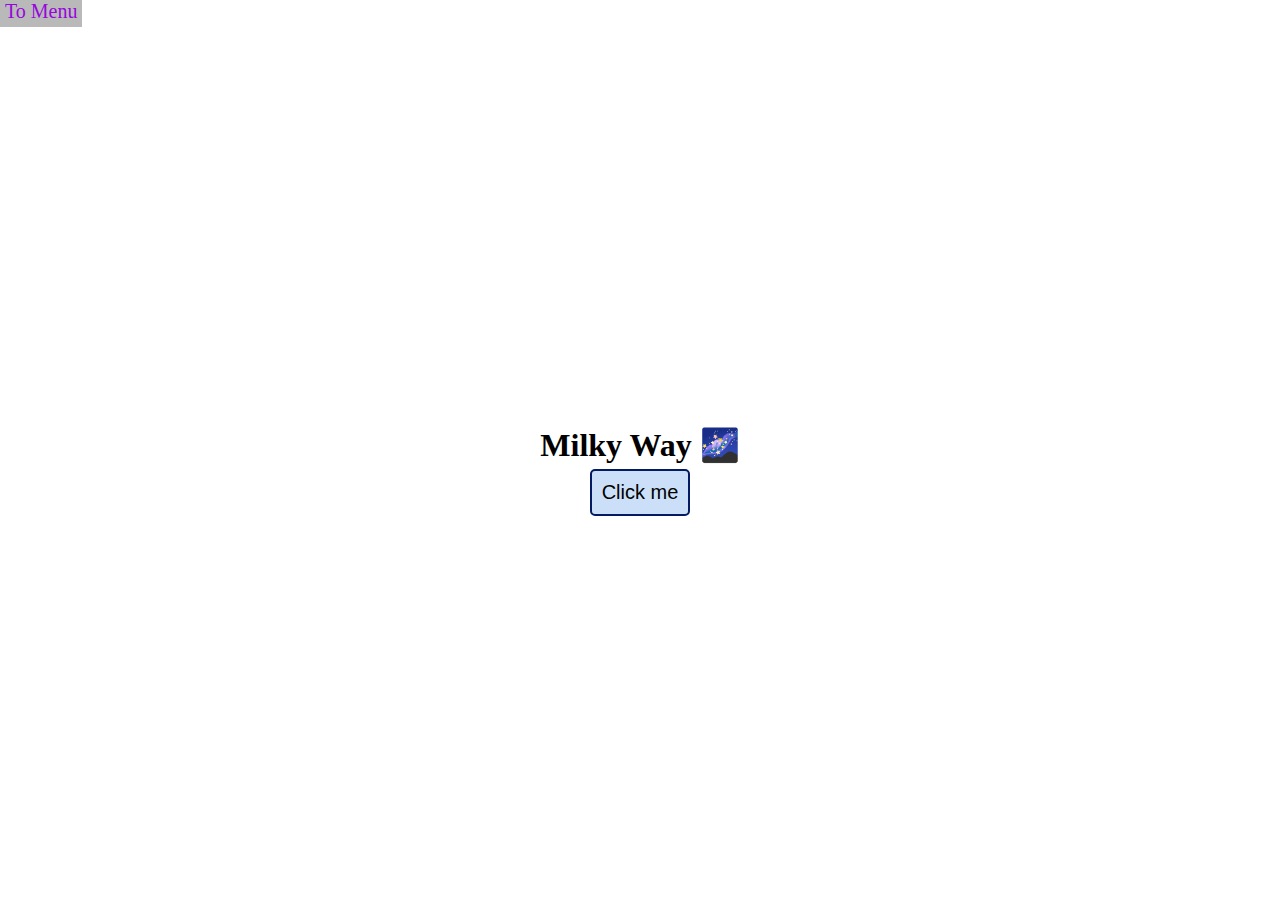
<file: partOne.html>
<!DOCTYPE html>
<html lang="en">
<head>
    <meta charset="UTF-8">
    <meta name="viewport" content="width=device-width, initial-scale=1.0">
    <!--- REMOVES MESSAGE FOR ADDING ICON OF PAGE --->
    <link rel="icon" href="data:,">
    <title>Basics of JS: Part One</title>
        <link rel="stylesheet" href="styles.css">

</head>
<body>

    <nav><a href="index.html">To Menu</a></nav>

    <!--- DOM MANIPULATION --->

    <div>
    
    <h1 id="text">Milky Way 🌌</h1>
    <input type="button" id="btn-one">

    </div>

        <script src="partOne.js"></script>

</body>
</html>
</file>
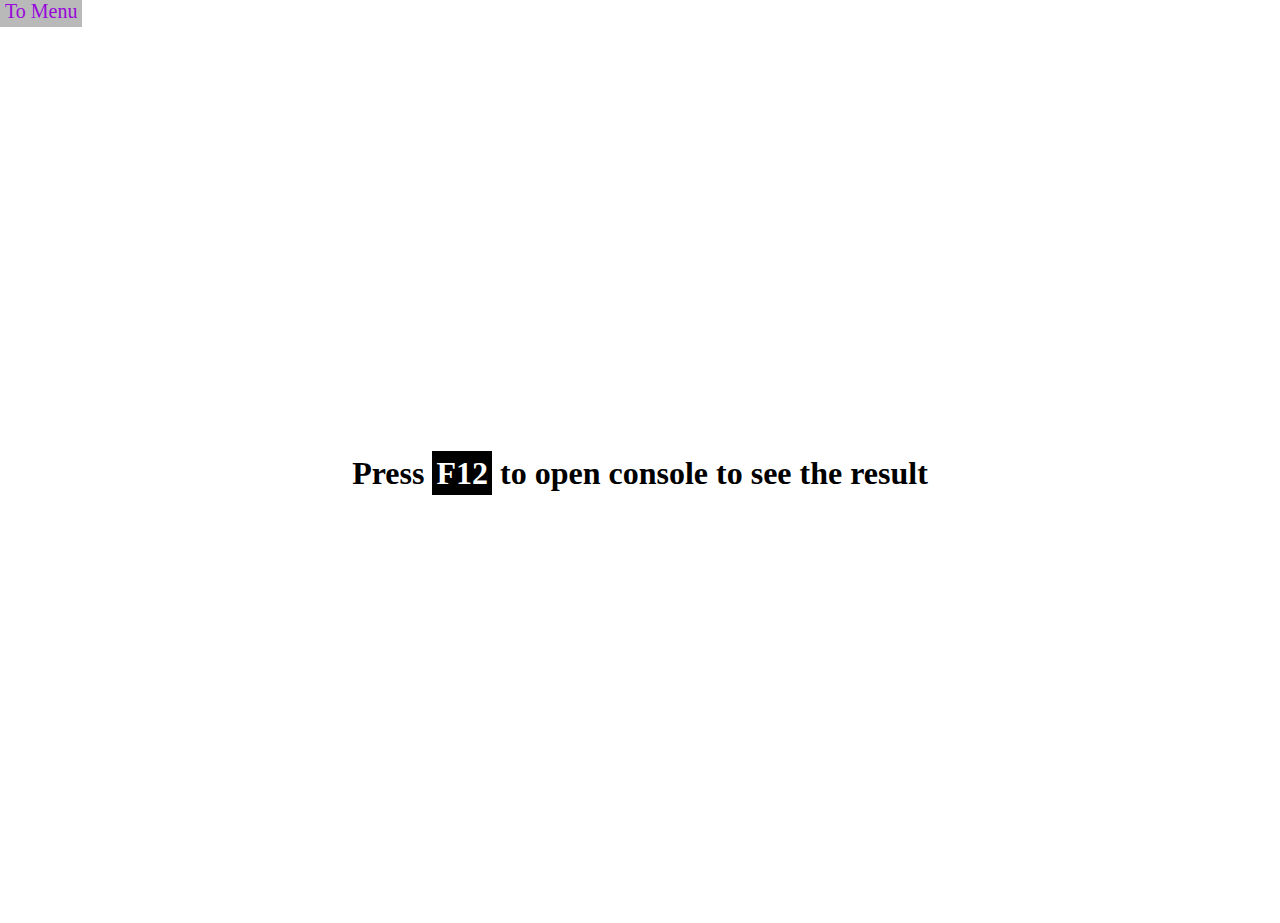
<file: partThree-arrays.html>
<!DOCTYPE html>
<html lang="en">
<head>
    <meta charset="UTF-8">
    <meta name="viewport" content="width=device-width, initial-scale=1.0">
    <!--- REMOVES MESSAGE FOR ADDING ICON OF PAGE --->
    <link rel="icon" href="data:,">
    <link rel="stylesheet" href="styles.css">
    <title>Basics of JS: Part Three</title>
</head>
<body>
    <!--- ARRAYS --->
    
    <nav><a href="index.html">To Menu</a></nav>
    
    <div>
    
        <h1>Press <span>F12</span> to open console to see the result</h1>
    
    </div>
    
    <script src="arrays.js"></script>

</body>
</html>
</file>
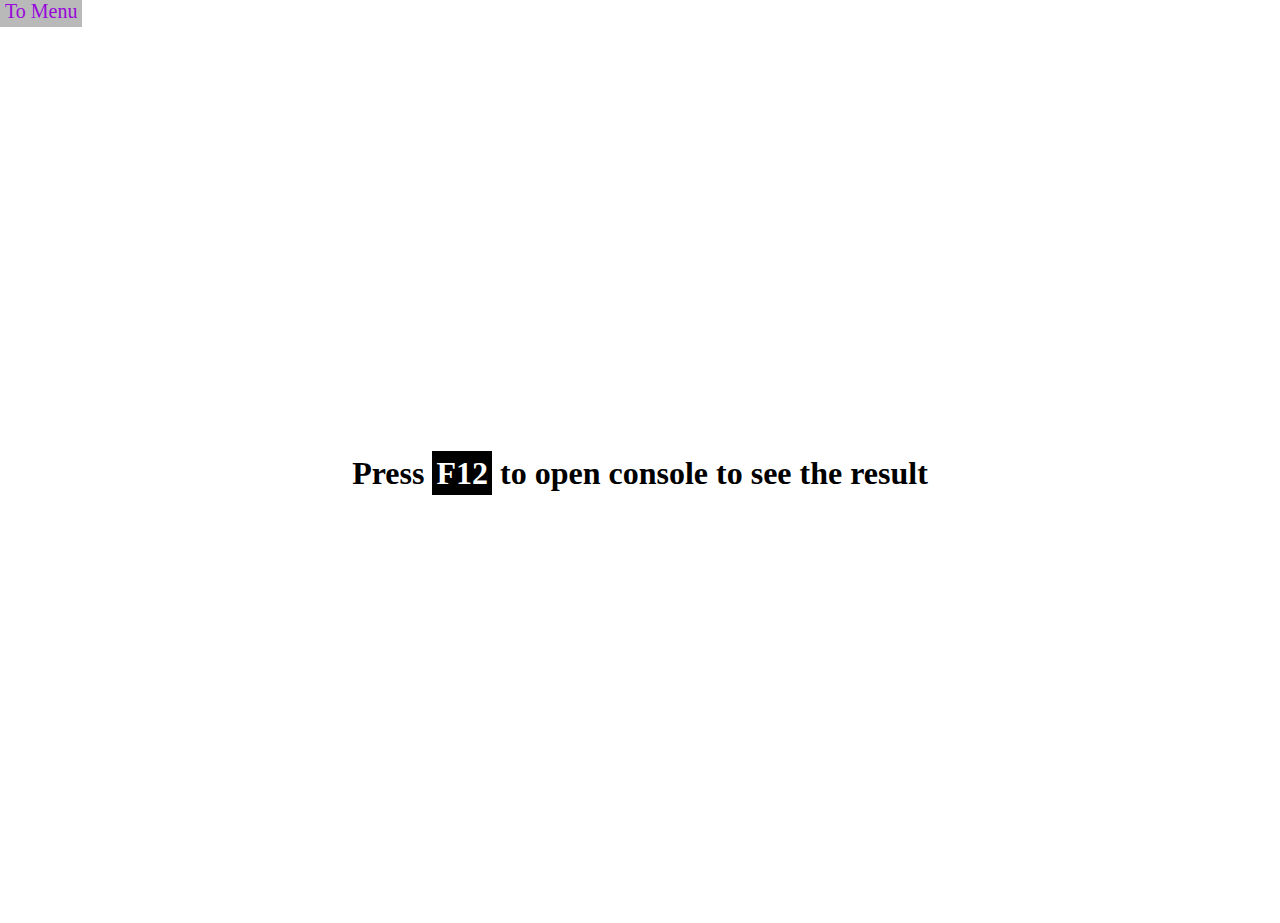
<file: partTwo-variables.html>
<!DOCTYPE html>
<html lang="en">

<head>
    <meta charset="UTF-8">
    <meta name="viewport" content="width=device-width, initial-scale=1.0">
    <!--- REMOVES MESSAGE FOR ADDING ICON OF PAGE --->
    <link rel="icon" href="data:,">

    <title>Basics of JS: Part Two</title>
    <link rel="stylesheet" href="styles.css">

</head>

<body>

<!--- VARIABLES --->

    <nav><a href="index.html">To Menu</a></nav>

    <div>

        <h1>Press <span>F12</span> to open console to see the result</h1>

    </div>

    <script src="variables.js"></script>

</body>

</html>
</file>
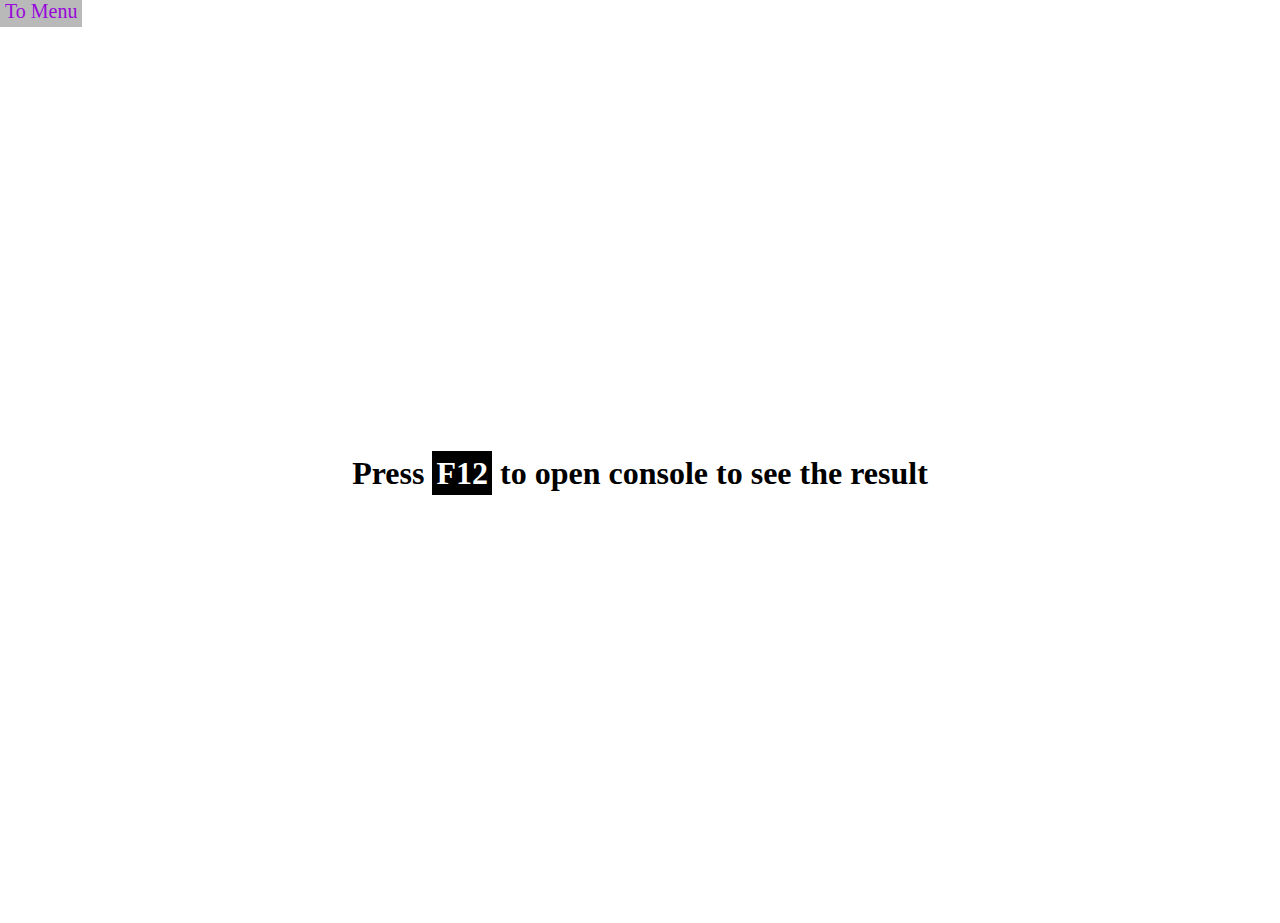
<file: arrays/arrays.html>
<!DOCTYPE html>
<html lang="en">
<head>
    <meta charset="UTF-8">
    <meta name="viewport" content="width=device-width, initial-scale=1.0">
    <!--- REMOVES MESSAGE FOR ADDING ICON OF PAGE --->
    <link rel="icon" href="data:,">
    <link rel="stylesheet" href="../styles.css">
    <title>Basics of JS: Arrays </title>
</head>
<body>
    <!--- ARRAYS --->
    
    <nav><a href="../index.html">To Menu</a></nav>
    
    <div>
    
        <h1>Press <span>F12</span> to open console to see the result</h1>
    
    </div>
    
    <script src="arrays.js"></script>

</body>
</html>
</file>
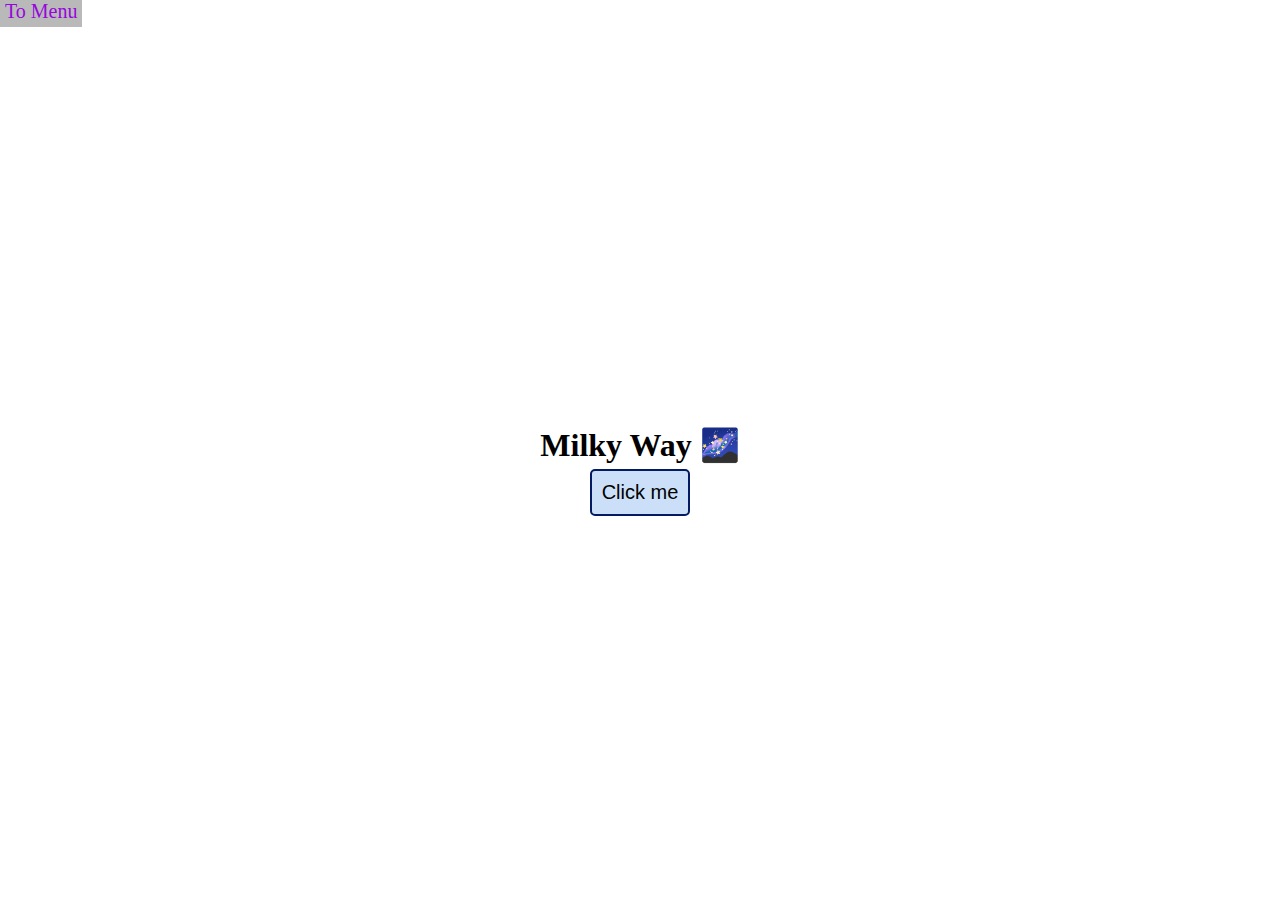
<file: basics/basics.html>
<!DOCTYPE html>
<html lang="en">
<head>
    <meta charset="UTF-8">
    <meta name="viewport" content="width=device-width, initial-scale=1.0">
    <!--- REMOVES MESSAGE FOR ADDING ICON OF PAGE --->
    <link rel="icon" href="data:,">
    <title>Basics of JS</title>
        <link rel="stylesheet" href="../styles.css">

</head>
<body>

    <nav><a href="../index.html">To Menu</a></nav>

    <!--- DOM MANIPULATION --->

    <div>
    
    <h1 id="text">Milky Way 🌌</h1>
    <input type="button" id="btn-one">

    </div>

        <script src="basics.js"></script>

</body>
</html>
</file>
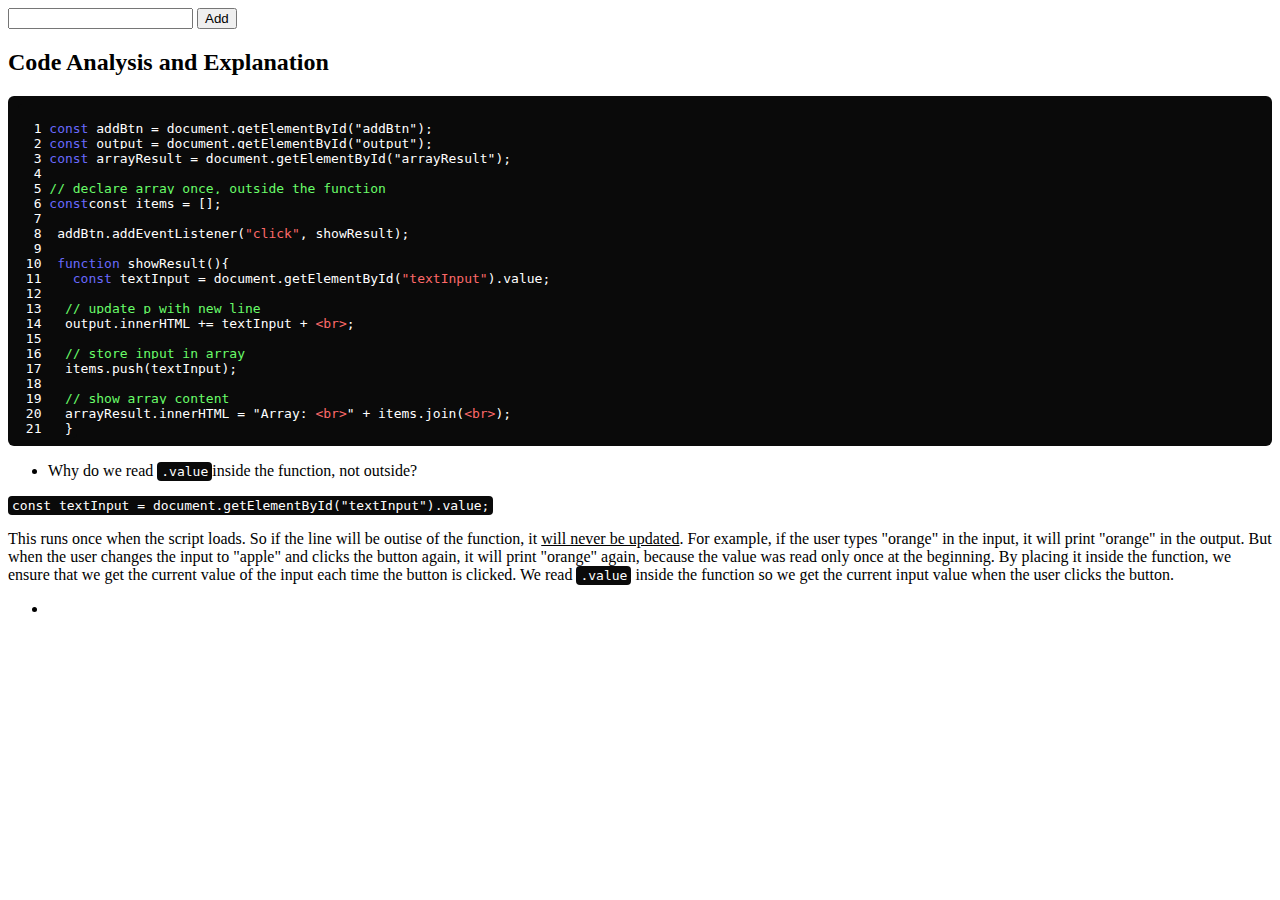
<file: DOM/append.html>
<!DOCTYPE html>
<html lang="en">
<head>
    <meta charset="UTF-8">
    <meta name="viewport" content="width=device-width, initial-scale=1.0">
    <title>Append Results</title>
</head>
<body>
<input id="textInput">
<button id="addBtn">Add</button>
<p id="output"></p>
<p id="arrayResult"></p>

<h2>Code Analysis and Explanation</h2>
<pre><code class="language-js">
  1 <span class="span-1">const</span> addBtn = document.getElementById("addBtn");
  2 <span class="span-1">const</span> output = document.getElementById("output");
  3 <span class="span-1">const</span> arrayResult = document.getElementById("arrayResult");
  4  
  5 <span class="span-3">// declare array once, outside the function</span>
  6 <span class="span-1">const</span>const items = [];
  7  
  8  addBtn.addEventListener(<span class="span-2">"click"</span>, showResult);
  9  
 10  <span class="span-1">function</span> showResult(){
 11    <span class="span-1">const</span> textInput = document.getElementById(<span class="span-2">"textInput"</span>).value;
 12   
 13   <span class="span-3">// update p with new line</span>
 14   output.innerHTML += textInput + <span class="span-2">&lt;br&gt;</span>;
 15   
 16   <span class="span-3">// store input in array</span>
 17   items.push(textInput);
 18   
 19   <span class="span-3">// show array content</span>
 20   arrayResult.innerHTML = "Array: <span class="span-2">&lt;br&gt;</span>" + items.join(<span class="span-2">&lt;br&gt;</span>);
 21   }
</pre></code>

<ul>
<li>Why do we read <code>.value</code>inside the function, not outside?</li>
</ul>
<p><code>const textInput = document.getElementById("textInput").value;</code></p>
This runs once when the script loads. So if the line will be outise of the function,
it <ins>will never be updated</ins>. For example, if the user types "orange" in the input, 
it will print "orange" in the output. But when the user changes the input to "apple" and 
clicks the button again, it will print "orange" again, because the value was read only once 
at the beginning. By placing it inside the function, we ensure that we get the current value 
of the input each time the button is clicked.
We read <code>.value</code> inside the function so we get the current input value when the user clicks the button.
<ul>
    <li></li>
</ul>

<!-- CSS -->
 <style>
.span-1{
    color: rgb(105, 105, 252);
}

.span-2{
    color: rgb(252, 105, 105);
}

.span-3{
    color: rgb(105, 252, 105);
}
code {
  background: #0a0a0a;
  padding: 2px 4px;
  border-radius: 4px;
  color: white;
}

pre {
  background: #0a0a0a;
  padding: 10px;
  border-radius: 6px;
  overflow-x: auto;
}
</style>

    <script>

const addBtn = document.getElementById("addBtn");
const output = document.getElementById("output");
const arrayResult = document.getElementById("arrayResult");

// declare array once, outside the function
const items = [];

addBtn.addEventListener("click", showResult);

function showResult(){
  const textInput = document.getElementById("textInput").value;

  // update p with new line
  output.innerHTML += textInput + "<br>";

  // store input in array
  items.push(textInput);

  // show array content
  arrayResult.innerHTML = "Array: <br>" + items.join("<br>");
}
</script>
</body>
</html>
</file>
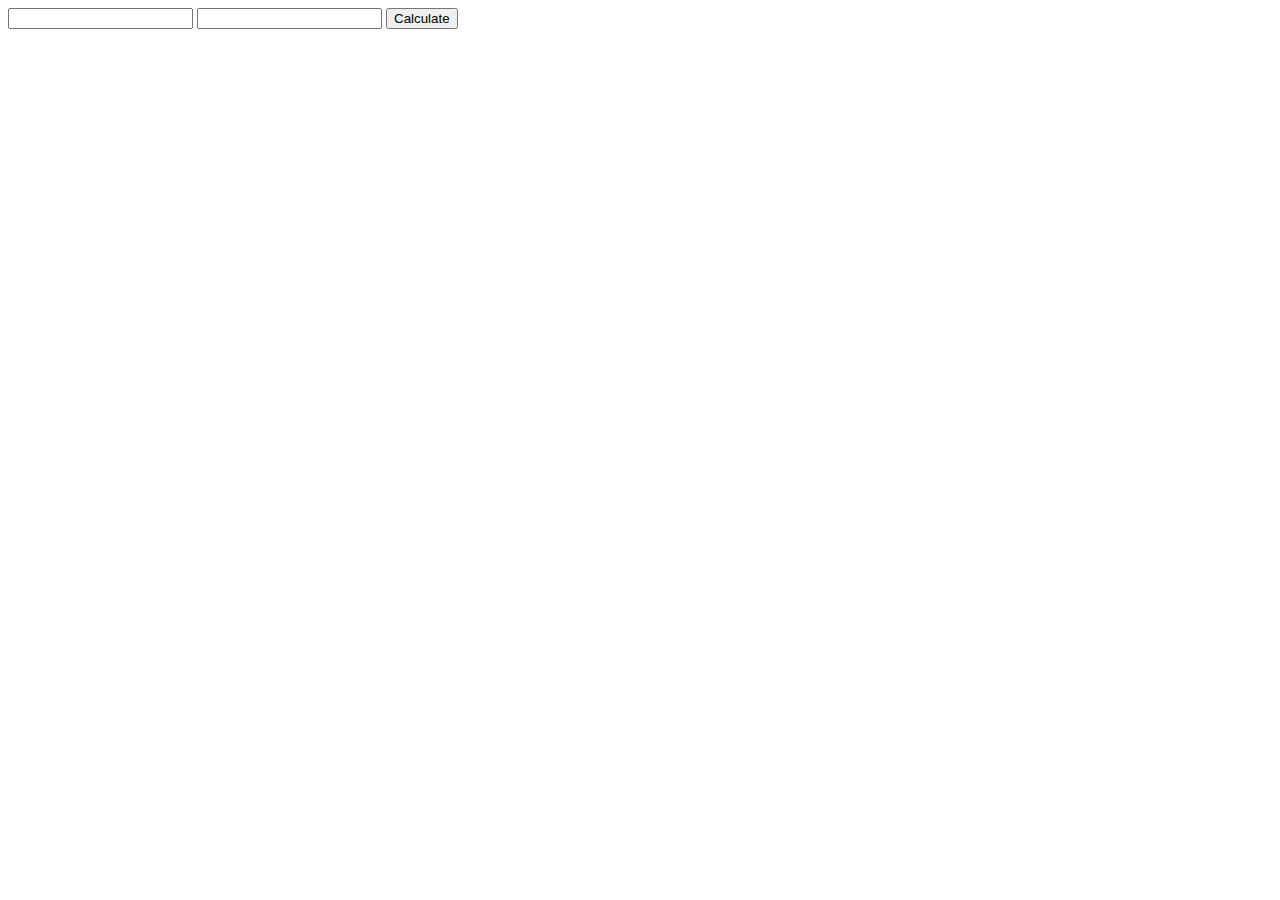
<file: DOM/calculate-input-sum.html>
<!DOCTYPE html>
<html lang="en">
<head>
    <meta charset="UTF-8">
    <meta name="viewport" content="width=device-width, initial-scale=1.0">
    <title>Input Sum</title>
</head>
<body>
    <input id="num1">
    <input id="num2">
    <button id="btn">Calculate</button>
    <p id="result"></p>

    <script>
     const btn = document.getElementById('btn');
     const result = document.getElementById('result');

     btn.addEventListener('click', showSum);

    function showSum() {
        const num1 = Number(document.getElementById('num1').value);
        const num2 = Number(document.getElementById('num2').value);
        result.textContent = num1 + num2;
       
    }

    </script>
</body>
</html>
</file>
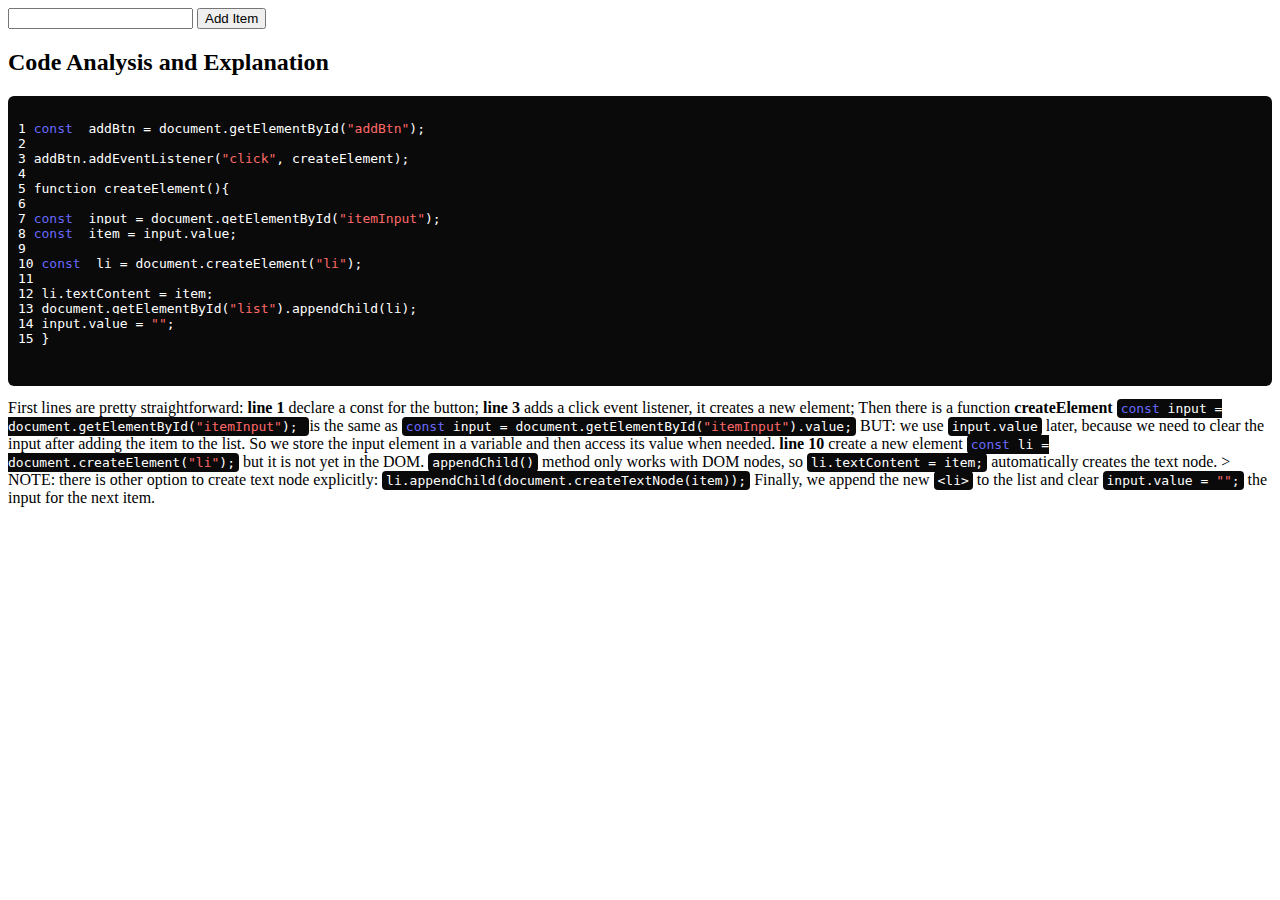
<file: DOM/create-el-dynamically.html>
<!DOCTYPE html>
<html lang="en">
<head>
    <meta charset="UTF-8">
    <meta name="viewport" content="width=device-width, initial-scale=1.0">
    <title>Create Elements Dynamically</title>
    <link rel="stylesheet" href="styles.css">

</head>
<body>
    <input id="itemInput">
    <button id="addBtn">Add Item</button>
    
    <ul id="list"></ul>

 <h2>Code Analysis and Explanation</h2>
 <pre><code>
1 <span class="span-1">const</span>  addBtn = document.getElementById(<span class="span-2">"addBtn"</span>);
2
3 addBtn.addEventListener(<span class="span-2">"click"</span>, createElement);
4 
5 function createElement(){
6
7 <span class="span-1">const</span>  input = document.getElementById(<span class="span-2">"itemInput"</span>);
8 <span class="span-1">const</span>  item = input.value;
9
10 <span class="span-1">const</span>  li = document.createElement(<span class="span-2">"li"</span>);
11
12 li.textContent = item;
13 document.getElementById(<span class="span-2">"list"</span>).appendChild(li);
14 input.value = <span class="span-2">""</span>;
15 }
 </code>
 </pre>   

 First lines are pretty straightforward: <b>line 1</b> declare a const for the button;
 <b>line 3</b> adds a click event listener, it creates a new element;
 Then there is a function <b>createElement</b>
 <code><span class="span-1">const</span> input = document.getElementById(<span class="span-2">"itemInput"</span>);
</code>
is the same as <code><span class="span-1">const</span> input = document.getElementById(<span class="span-2">"itemInput"</span>).value;</code>
BUT: we use <code>input.value</code> later, because we need to clear the input after adding the item to the list.
So we store the input element in a variable and then access its value when needed.
<b>line 10</b> create a new element <code><span class="span-1">const</span> li = document.createElement(<span class="span-2">"li"</span>);</code>
but it is not yet in the DOM. <code>appendChild()</code> method only works with DOM nodes, 
so <code>li.textContent = item;</code> automatically creates the text node.
> NOTE: there is other option to create text node explicitly: <code>li.appendChild(document.createTextNode(item));</code>
Finally, we append the new <code>&lt;li&gt;</code> to the list and clear <code>input.value = <span class="span-2">""</span>;</code> the input for the next item.

<script>
    const addBtn = document.getElementById("addBtn");
	 
	addBtn.addEventListener("click", createElement);

	function createElement(){
	
    const input = document.getElementById("itemInput");
	const item = input.value;
	
	const li = document.createElement("li");
	
	li.textContent = item;
    document.getElementById("list").appendChild(li);
	input.value = "";
	} 

    </script>
</body>
</html>
</file>
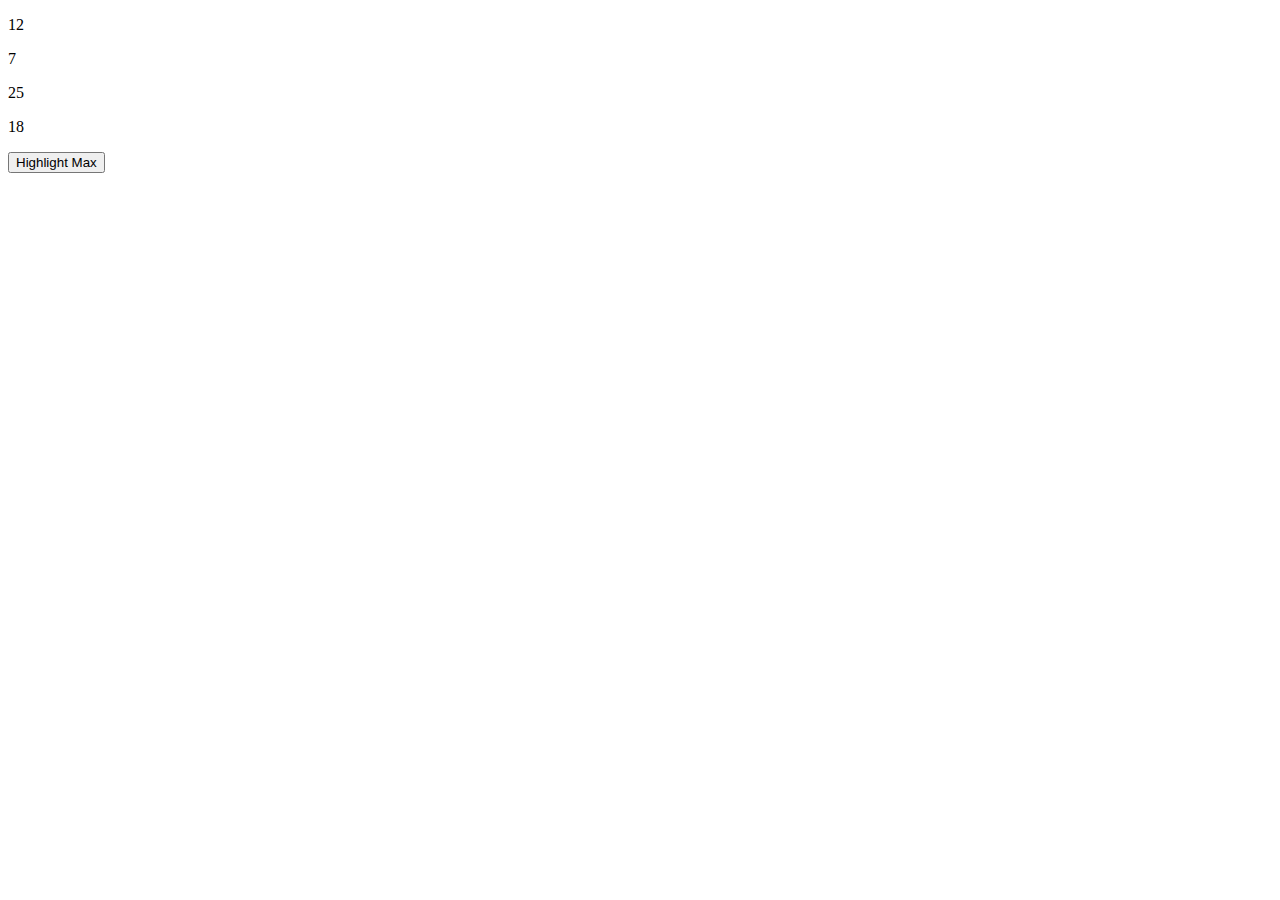
<file: DOM/find-max.html>
<!DOCTYPE html>
<html lang="en">
<head>
    <meta charset="UTF-8">
    <meta name="viewport" content="width=device-width, initial-scale=1.0">
    <title>Highlight Max Value</title>
</head>
<body>
    <p class="num">12</p>
    <p class="num">7</p>
    <p class="num">25</p>
    <p class="num">18</p>
    
    <button id="maxBtn">Highlight Max</button>

    <script>
        const nums = document.getElementsByClassName('num');
	const maxBtn = document.getElementById('maxBtn');
	

	maxBtn.addEventListener("click", highlightMax);

	function highlightMax(){
	let maxValue = -Infinity;
	let maxElement = null;
	
	for(let i=0; i<nums.length; i++){
	
	const value = Number(nums[i].textContent);
	
	if(value > maxValue){
	maxValue = value;
	maxElement = nums[i];
	}
	}
	maxElement.style.backgroundColor = 'yellow';
	}
	
    </script>
</body>
</html>
</file>
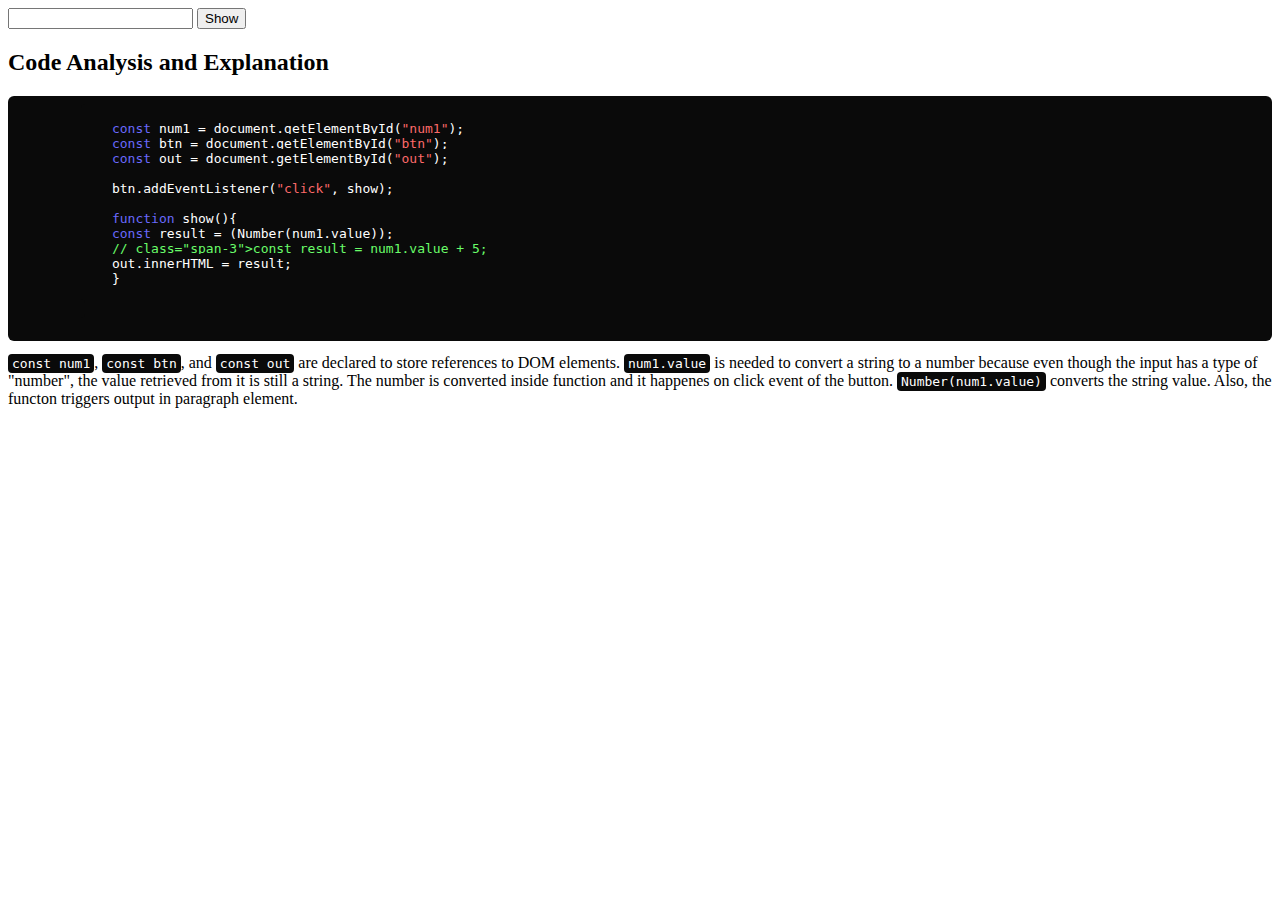
<file: DOM/number-input.html>
<!DOCTYPE html>
<html lang="en">
<head>
    <meta charset="UTF-8">
    <meta name="viewport" content="width=device-width, initial-scale=1.0">
    <link rel="stylesheet" href="styles.css">
    <title>Convert Input to Number</title>
</head>
<body>
    <input id="num1" type="number">
    <button id="btn">Show</button>
    <p id="out"></p>

    <h2>Code Analysis and Explanation</h2>
    <pre>
        <code>
            <span class="span-1">const</span> num1 = document.getElementById(<span class="span-2">"num1"</span>);
            <span class="span-1">const</span> btn = document.getElementById(<span class="span-2">"btn"</span>);
            <span class="span-1">const</span> out = document.getElementById(<span class="span-2">"out"</span>);
            
            btn.addEventListener(<span class="span-2">"click"</span>, show);
            
            <span class="span-1">function</span> show(){
            <span class="span-1">const</span> result = (Number(num1.value));
            <span class="span-3">// class="span-3">const result = num1.value + 5;</span>
            out.innerHTML = result;
            }

        </code>
    </pre>
    
    <code>const num1</code>, <code>const btn</code>, and <code>const out</code> 
    are declared to store references to DOM elements. 
    <code>num1.value</code> is needed to convert a string to a number
    because even though the input has a type of "number", the value retrieved 
    from it is still a string. The number is converted inside function
    and it happenes on click event of the button. <code>Number(num1.value)</code>
    converts the string value. Also, the functon triggers output in paragraph element. 
   
    <script>
    const num1 = document.getElementById("num1");
	const btn = document.getElementById("btn");
    const out = document.getElementById("out");
	
	btn.addEventListener("click", show);

	function show(){
	    const result = (Number(num1.value));
        //const result = num1.value + 5;
	    out.innerHTML = result;
	}	

    </script>
</body>
</html>
</file>
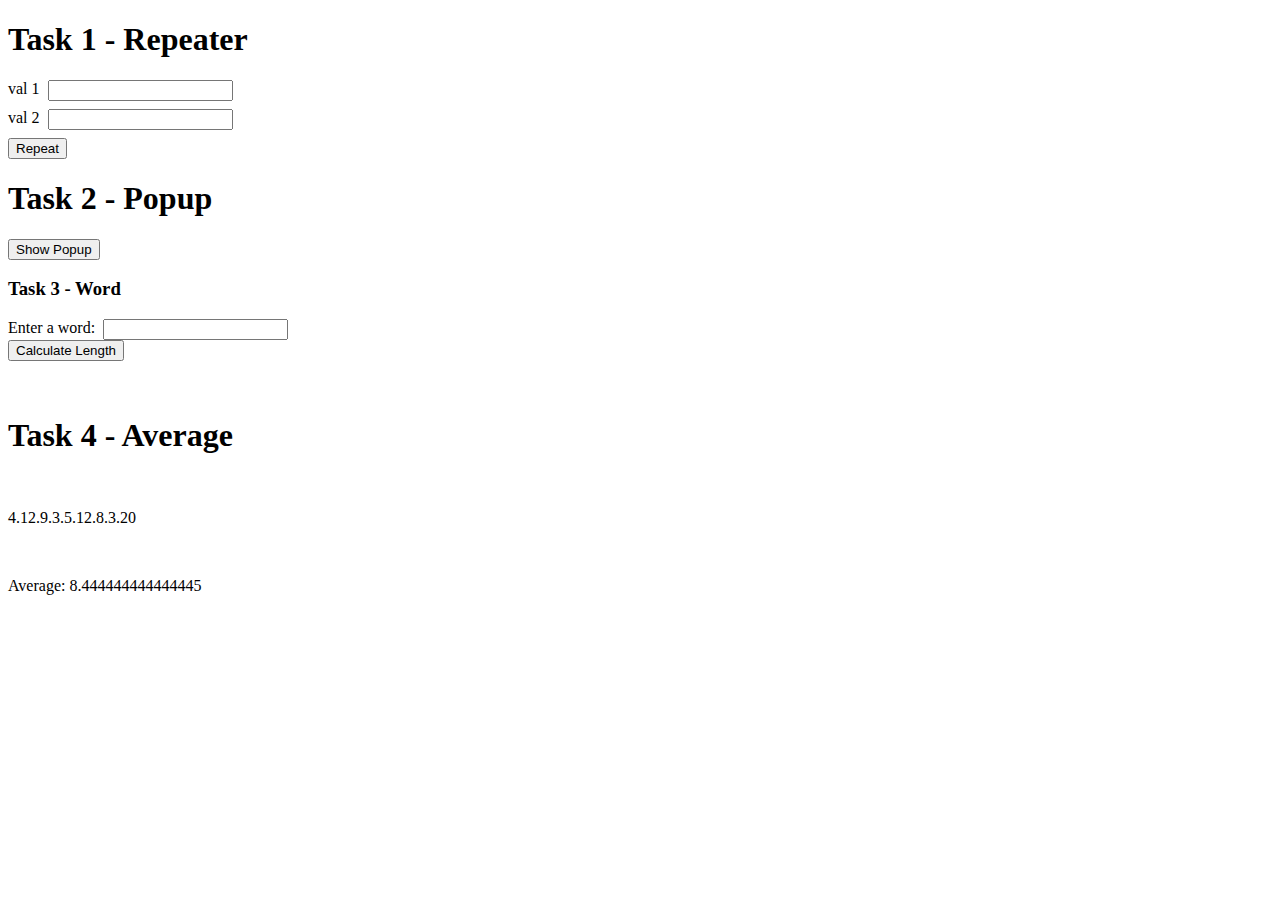
<file: DOM/practice1.html>
<!DOCTYPE html>
<html>

<body>
    <h1>Task 1 - Repeater</h1>
    <div style="display: flex; margin-top: .5rem"><label for="val1">val 1</label><br>
    <input style="margin-left: .5rem" type="number" id="val1"></div>
    <div style="display: flex; margin-top: .5rem"><label for="val2">val 2</label><br>
        <input style="margin-left: .5rem" type="text" id="val2">
    </div>
    <button style="margin-top: .5rem" id="btnR">Repeat</button><br>
    <p id="outT"></p>

<h1>Task 2 - Popup</h1>
<button type="button" id="popup">Show Popup</button><br>

<h3>Task 3 - Word</h3>
<div style="display: flex; margin-top: .5rem"><label for="word">Enter a word:</label><br>
    <input style="margin-left: .5rem" type="text" id="word"><br>
</div>
<button type="button" id="btnL">Calculate Length</button>
<p id="outL"></p><br>

<h1>Task 4 - Average</h1><br>
<p id="outA"></p><br>
<p id="outAverage"></p>

  </body>

  <script>
const btnR = document.getElementById("btnR");
const outT = document.getElementById("outT");

btnR.addEventListener("click", repeat);

function repeat(){
    const val1 = Number(document.getElementById("val1").value);
    const val2 = document.getElementById('val2').value;

    outT.innerHTML = '';

    for(let i = 0; i<val1; i++){
outT.innerHTML += val2 + "<br>";
    }
}

const popup = document.getElementById("popup");
popup.addEventListener("click", showPop);

function showPop(){
    alert("This is val2: " + " " + document.getElementById('val2').value);
}

const btnL = document.getElementById("btnL");
const outL = document.getElementById("outL");

btnL.addEventListener("click", countL);

function countL(){
    const word = document.getElementById("word").value;
    const countWord = word.length;
    outL.innerHTML = '';
    outL.innerHTML += countWord;
  
}

   getText("numbers.txt");

    async function getText(file) {
        let x = await fetch(file);
        let y = await x.text();
        document.getElementById("outA").innerHTML = y.replaceAll(",", ".");
            const arr = y.split(",");
        let total = 0;

        for (let i = 0; i < arr.length; i++) {
            total += Number(arr[i]);
        }

        const avg = total / arr.length;
        document.getElementById("outAverage").innerHTML = "Average: "   + avg;
    
    }
   
  </script>

</html>
</file>
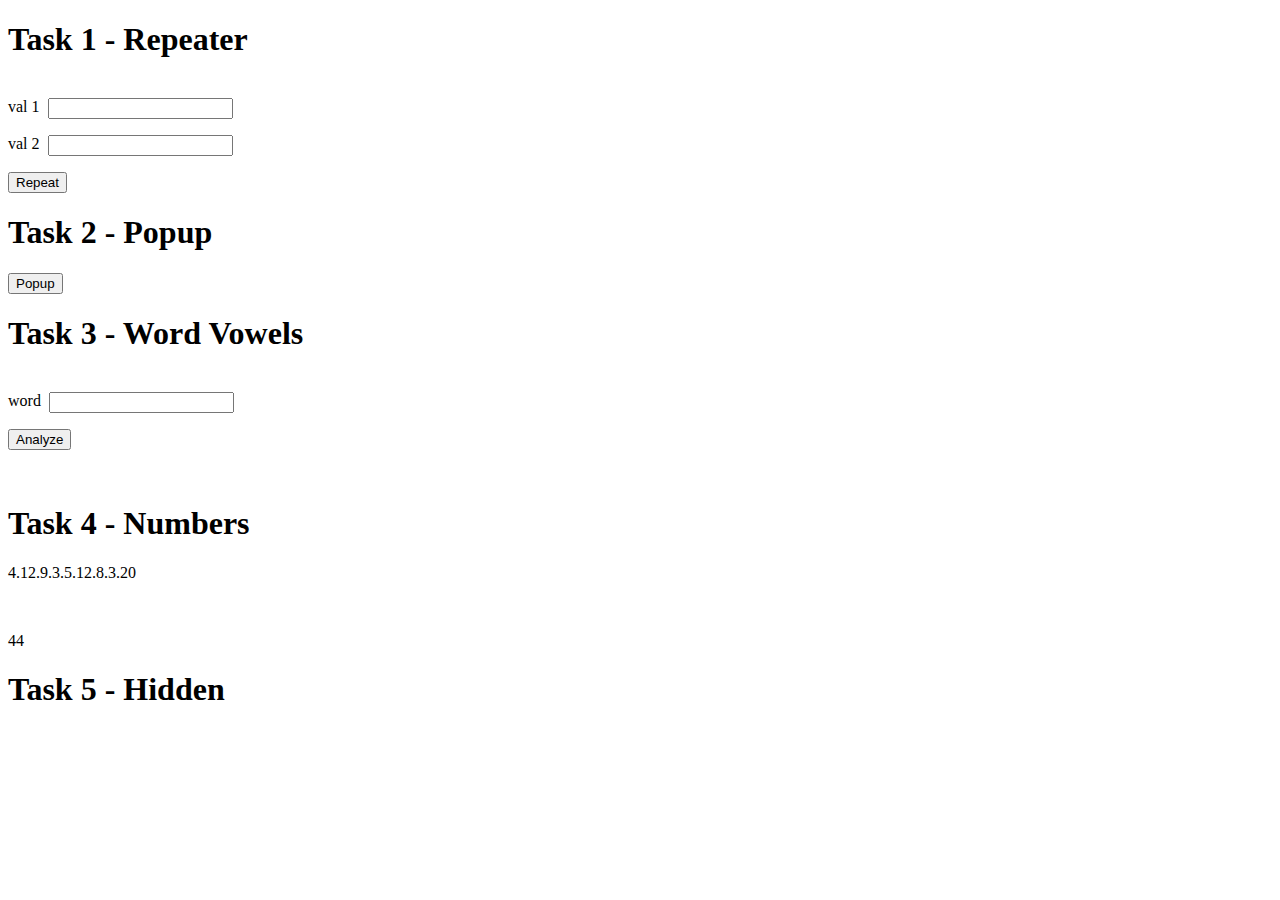
<file: DOM/practice2.html>
<!DOCTYPE html>
<html lang="en">

<head>
    <meta charset="UTF-8">
    <meta name="viewport" content="width=device-width, initial-scale=1.0">
    <title>Highlight Max Value</title>
</head>

<body>
    <h1>Task 1 - Repeater</h1><br>
    <div style="display: flex; margin-bottom: 1rem;">
        <label for="val1">val 1</label><br>
        <input style="margin-left: .5rem" type="number" id="val1" name="val1"><br>
    </div>
    <div style="display: flex; margin-bottom: 1rem;">
        <label for="val2">val 2</label><br>
        <input style="margin-left: .5rem" type="text" id="val2" name="val2"><br>
    </div>
<button id="btnR">Repeat</button>
<p id="outR"></p>

<h1>Task 2 - Popup</h1>
<button id="btnP">Popup</button><br>

<h1>Task 3 - Word Vowels</h1><br>
<div style="display: flex; margin-bottom: 1rem;">
    <label for="word">word</label><br>
    <input style="margin-left: .5rem" type="text" id="word" name="word"><br>
</div>

<button id="btnV">Analyze</button><br>
<p id="outV"></p><br>

<h1>Task 4 - Numbers</h1>
<p id="outN"></p><br>
<p id="sumN"></p>

<h1>Task 5 - Hidden</h1>
<p id="mysterytext"></p>


    </body>

    <script>
        const btnR = document.getElementById("btnR");
        const outR = document.getElementById("outR");

        btnR.addEventListener("click", repeat);

        function repeat(){
            const val1 = Number(document.getElementById("val1").value);
            const val2 = document.getElementById("val2").value;

            outR.innerHTML = '';
            for(let i=0; i<val1; i++){
                if(i%3===0){
                    outR.innerHTML += val2 + "!<br>";
                }else{ 
                    outR.innerHTML += val2 + "<br>";
                }
            }
        }

        const btnP = document.getElementById("btnP");

        btnP.addEventListener("click", showPop);
        

        function showPop(){
       
            const val2 = document.getElementById("val2").value;
                if(val2.length>5){
                    alert("Long word " + val2);

                }else{
                    alert("val2 is short word " + val2);
                }
            
        }

        const btnV = document.getElementById("btnV");
        const outV = document.getElementById("outV");

        btnV.addEventListener("click", calculateVowels);

        function calculateVowels(){
            const word = document.getElementById("word").value;
         
            let vowelCount = 0;
            const vowels = "aoieu";
            for(let i=0; i<word.length; i++){

                let letter = word[i].toLowerCase();
                if(vowels.includes(letter)){
                    vowelCount++;
                }
                
            }
            outV.innerHTML += word + "<br> " + word.length + "<br>" + "Vowels: " + "<br>" + vowelCount;
        }

        const outN = document.getElementById("outN");
        const sumN = document.getElementById("sumN");

        let file = "numbers.txt"

            fetch(file)
                .then(x => x.text())
                .then(y => {
                outN.innerHTML = y.replaceAll(",",".");
                const arr = y.split(",");

                let sum = 0;
                
                for(let i=0; i<arr.length; i++){
                    let num = Number(arr[i]);
                    if(num>10){
                        sum += num;
                    }
                }
                
                sumN.innerHTML = sum;

            });

               async function getData() {
                    const response = await fetch('https://www.cc.puv.fi/~hmh/tenttiAPI/');
                    const data = await response.json();

                    const text = data.text;

                    let mystery = "";

                    for (let i = 0; i < text.length; i++) {
                        // take only letters
                        if (i % 4 === 0) {
                            mystery += text[i];
                        }
                    }

                    document.getElementById('mysterytext').textContent = mystery;
                }

                getData();
    </script>
    </html>
</file>
<file: styles.css>
* {
  margin: 0;
  padding: 0;
  box-sizing: border-box;
}

div {
  display: flex;
  flex-direction: column;
  justify-content: center;
  align-items: center;
  min-height: 100vh;
}

a {
  text-decoration: none;
  font-size: 20px;
  color: black;
  padding: 5px;
  background-color: #b9b9b9;
}

a:hover {
  color: #9806db;
}

ul li {
  list-style: none;
}

button,
input[type="button"],
input {
  padding: 10px;
  background-color: #cbe0f8;
  color: black;
  font-size: 20px;
  border-radius: 5px;
  border: 2px solid #041a63;
  margin: 5px;
}

span {
  padding: 4px;
  background-color: black;
  color: white;
}

h3 {
  margin: 3px;
}
</file>
<file: DOM/styles.css>
.span-1 {
  color: rgb(105, 105, 252);
}

.span-2 {
  color: rgb(252, 105, 105);
}

.span-3 {
  color: rgb(105, 252, 105);
}
code {
  background: #0a0a0a;
  padding: 2px 4px;
  border-radius: 4px;
  color: white;
}

pre {
  background: #0a0a0a;
  padding: 10px;
  border-radius: 6px;
  overflow-x: auto;
}
</file>
